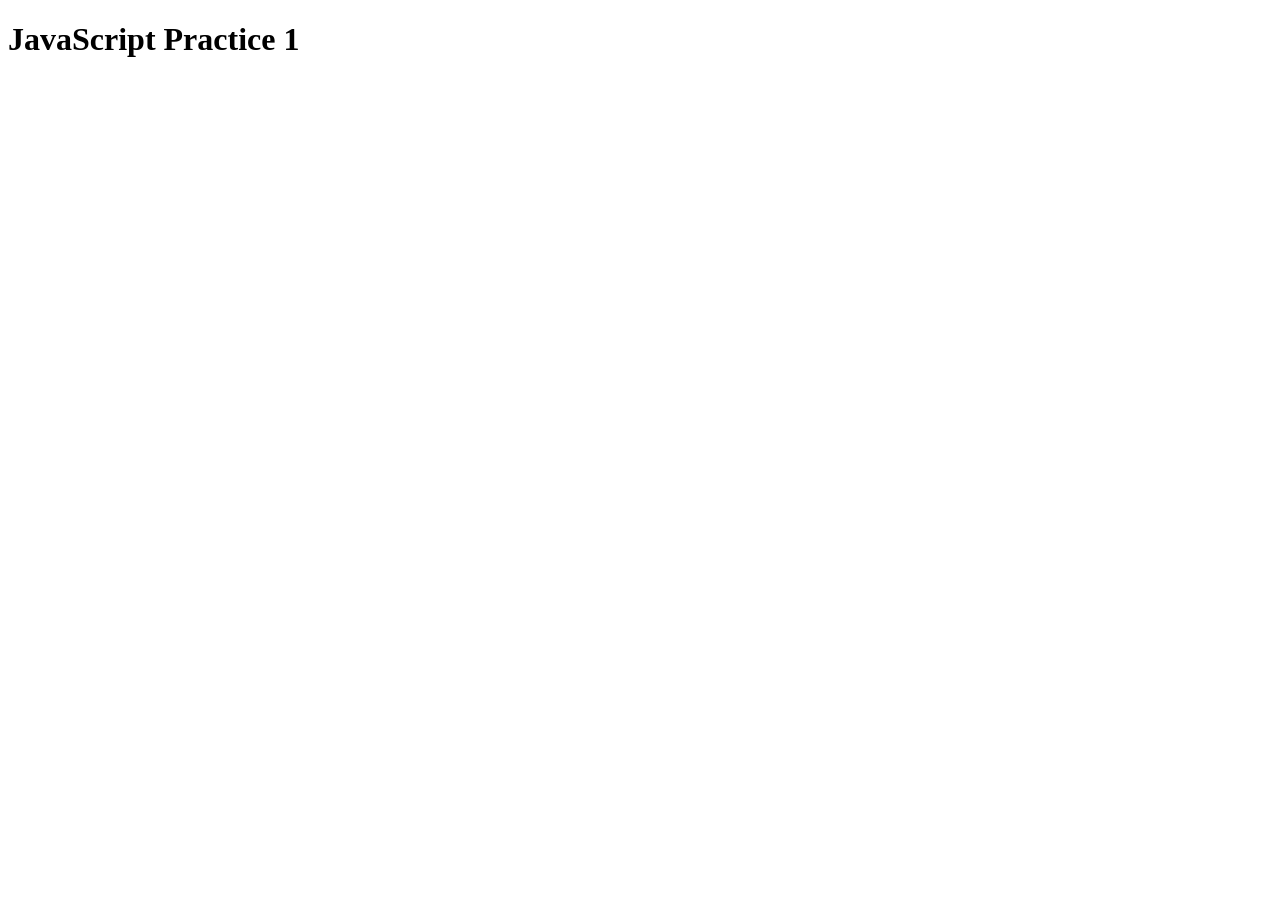
<file: js-1/index.html>
<!DOCTYPE html>
<html lang="en">

<head>
    <meta charset="UTF-8">
    <meta name="viewport" content="width=device-width, initial-scale=1.0">
    <title>JavaScript Practice 1</title>
    <script src="script.js" defer></script>
</head>


<body>
    <h1>JavaScript Practice 1</h1>
</body>

</html>
</file>
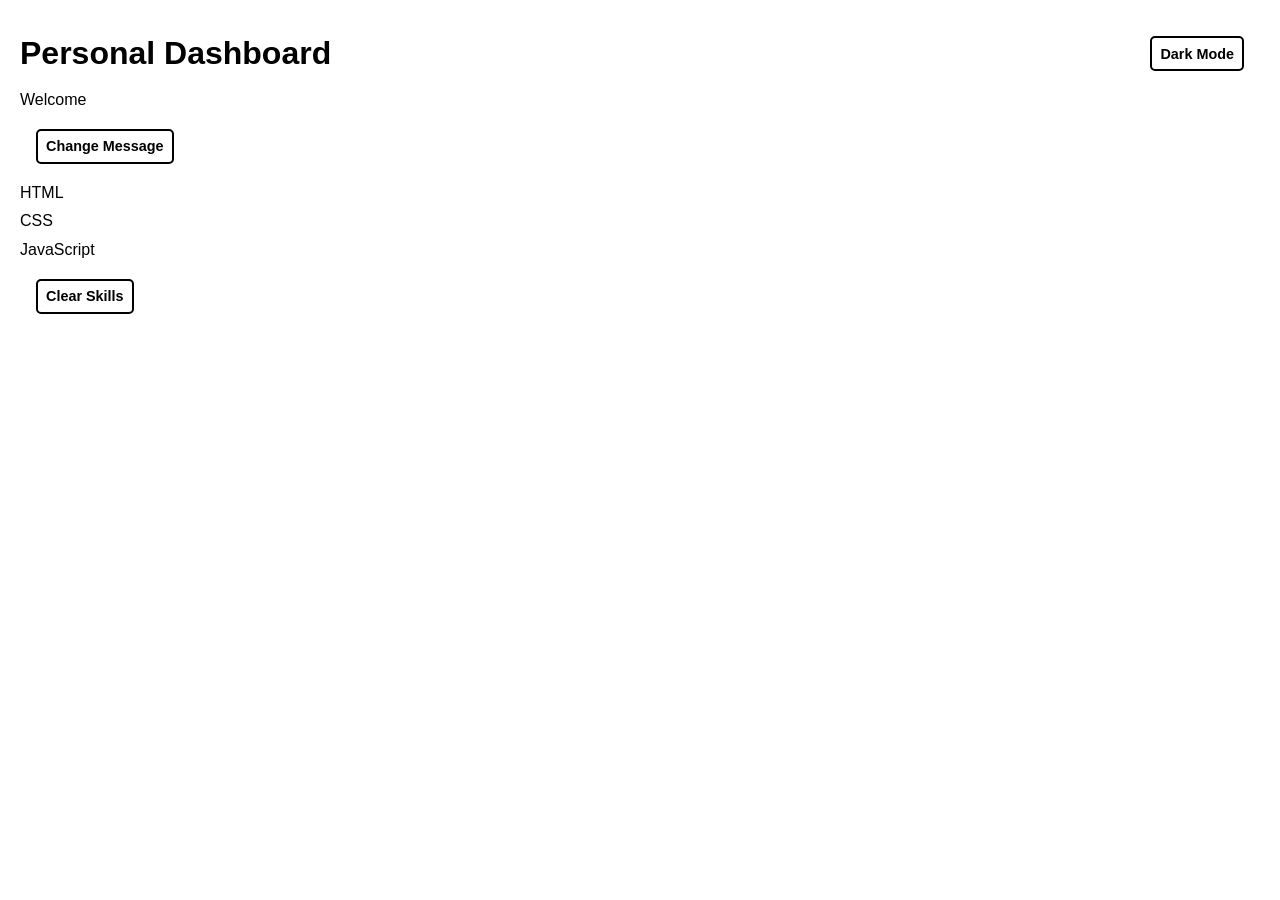
<file: js-10/index.html>
<!DOCTYPE html>
<html lang="en">

<head>
    <meta charset="UTF-8">
    <meta name="viewport" content="width=device-width, initial-scale=1.0">
    <title>JavaScript Lesson 10</title>
    <link rel="stylesheet" href="style.css">
    <script src="script.js" defer></script>
</head>

<body>
    <div id="headnav-div">
        <h1>Personal Dashboard</h1>
        <button id="darkMode-button">Dark Mode</button>
    </div>


    <p id="message">
        Welcome
    </p>

    <button id="messageChange-button">Change Message</button>

    <div id="listcontainer">
        <ul id="list">
        </ul>
    </div>

</body>

</html>
</file>
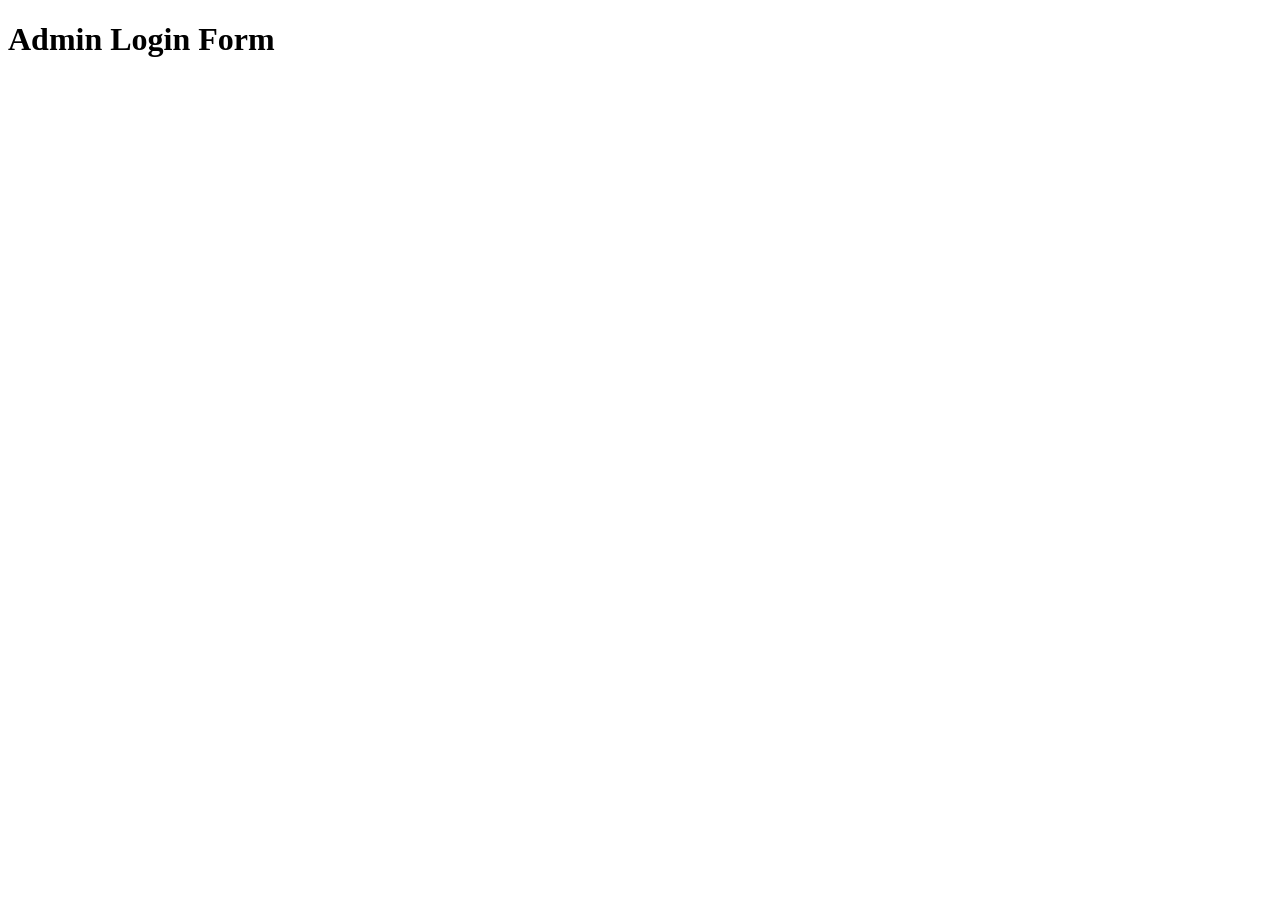
<file: js-2/index.html>
<!DOCTYPE html>
<html lang="en">
<head>
    <meta charset="UTF-8">
    <meta name="viewport" content="width=device-width, initial-scale=1.0">
    <title>JavaScript 2</title>
    <script src="script.js" defer></script>
</head>
<body>
    <h1>Admin Login Form</h1>
</body>
</html>
</file>
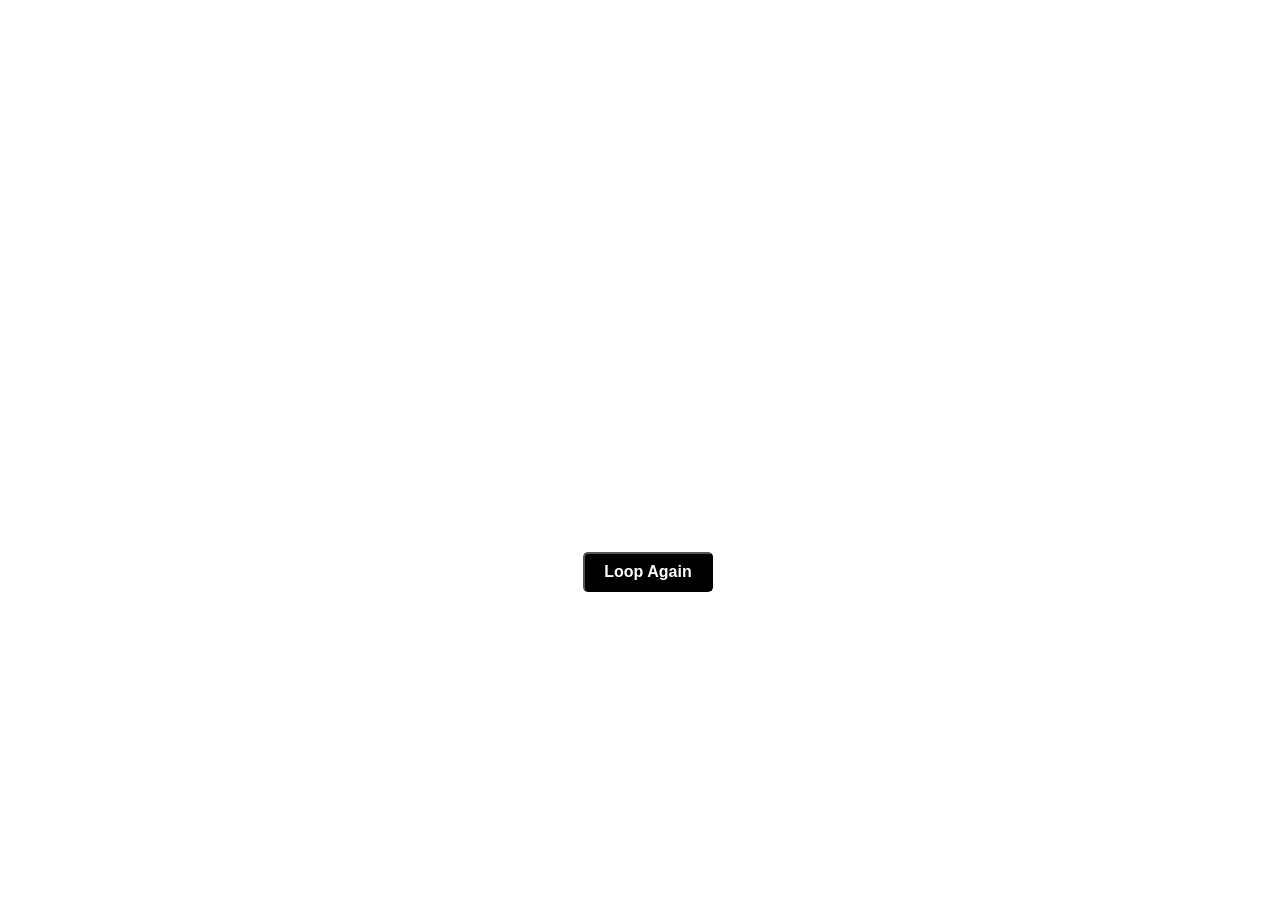
<file: js-9/index.html>
<!DOCTYPE html>
<html lang="en">
<head>
    <meta charset="UTF-8">
    <meta name="viewport" content="width=device-width, initial-scale=1.0">
    <title>JavaScript Lesson 9</title>
    <link rel="stylesheet" href="style.css">
    <script src="script.js" defer></script>
</head>
<body>
    <h1 id="title"></h1>
    <button id="loopButton">Loop Again</button>
</body>
</html>
</file>
<file: js-10/style.css>
* {
    margin: 0;
    padding: 0;
    box-sizing: border-box;
}

button {

    height: 35px;

    margin: 1rem;
    padding: 0 0.5rem 0 0.5rem;

    font-size: 0.9rem;
    font-weight: bold;

    color: black;
    background-color: white;
    border: 2px solid black;

    border-radius: 5px;

}

button:hover {
    background-color: #f5f5f5;
}

.dark {

    color: white;
    background-color: black;
}

.dark button {

    color: white;
    background-color: black;
    border: 2px solid white;
}

.dark button:hover{
    background-color: #343638;
}

body {
    padding: 20px;

    font-family: 'Segoe UI', Tahoma, Geneva, Verdana, sans-serif;
    line-height: 1.6;

    color: black;
    background-color: white;
}

#headnav-div {

    display: flex;
    justify-content: space-between;
    align-items: center;
}
p {

    font-weight: 500;
}

#list {

    display: flex;
    flex-direction: column;
    gap: 0.2rem;

    list-style: none;

    font-size: 1rem;
    font-weight: 500;
}
</file>
<file: js-9/style.css>
html, body {
    height: 100%;
    width: 100%;
}

body {
    display: flex;
    flex-direction: column;
    justify-content: center;
    align-items: center;
}

#title {

    height: 100px;

    font-size: 6rem;
}

#loopButton {

    height: 40px;
    width: 130px;

    font-size: 1rem;
    font-weight: bolder;

    color: white;
    background-color: black;

    border-radius: 5px;

}
</file>
